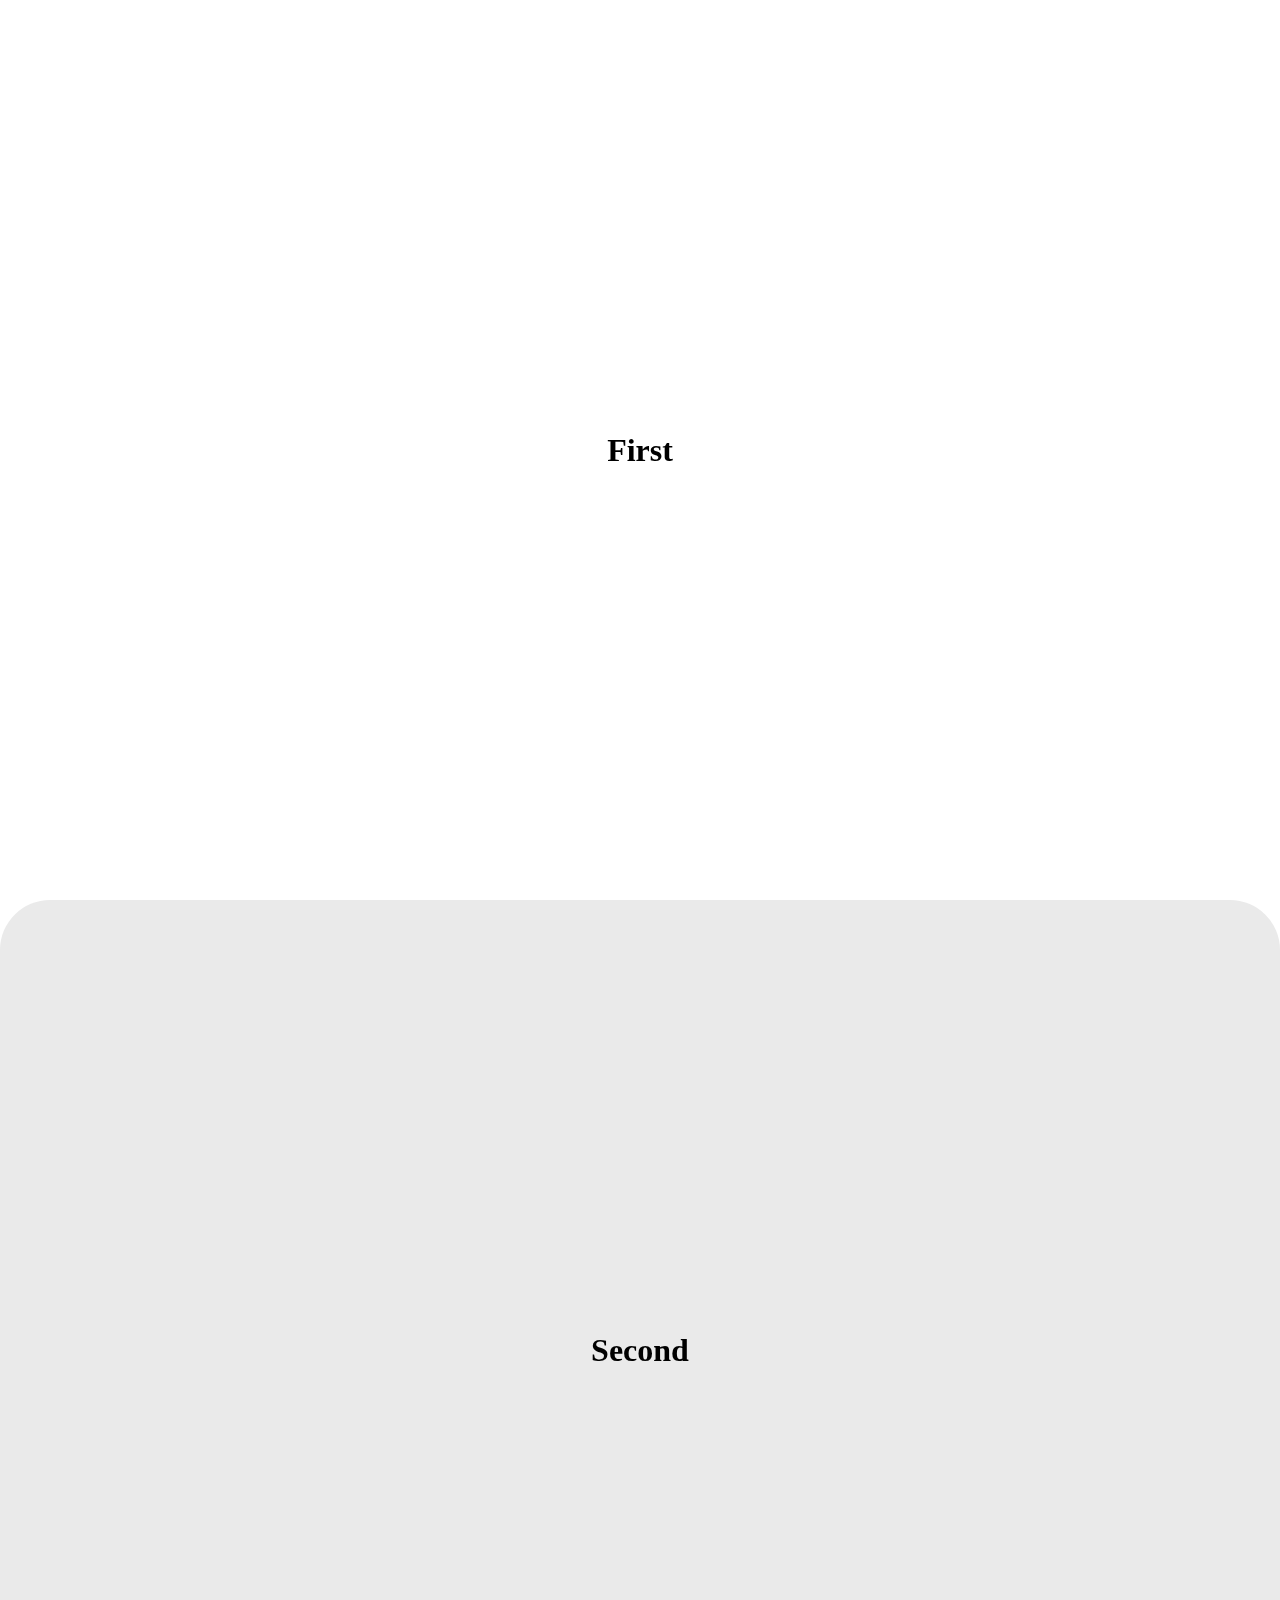
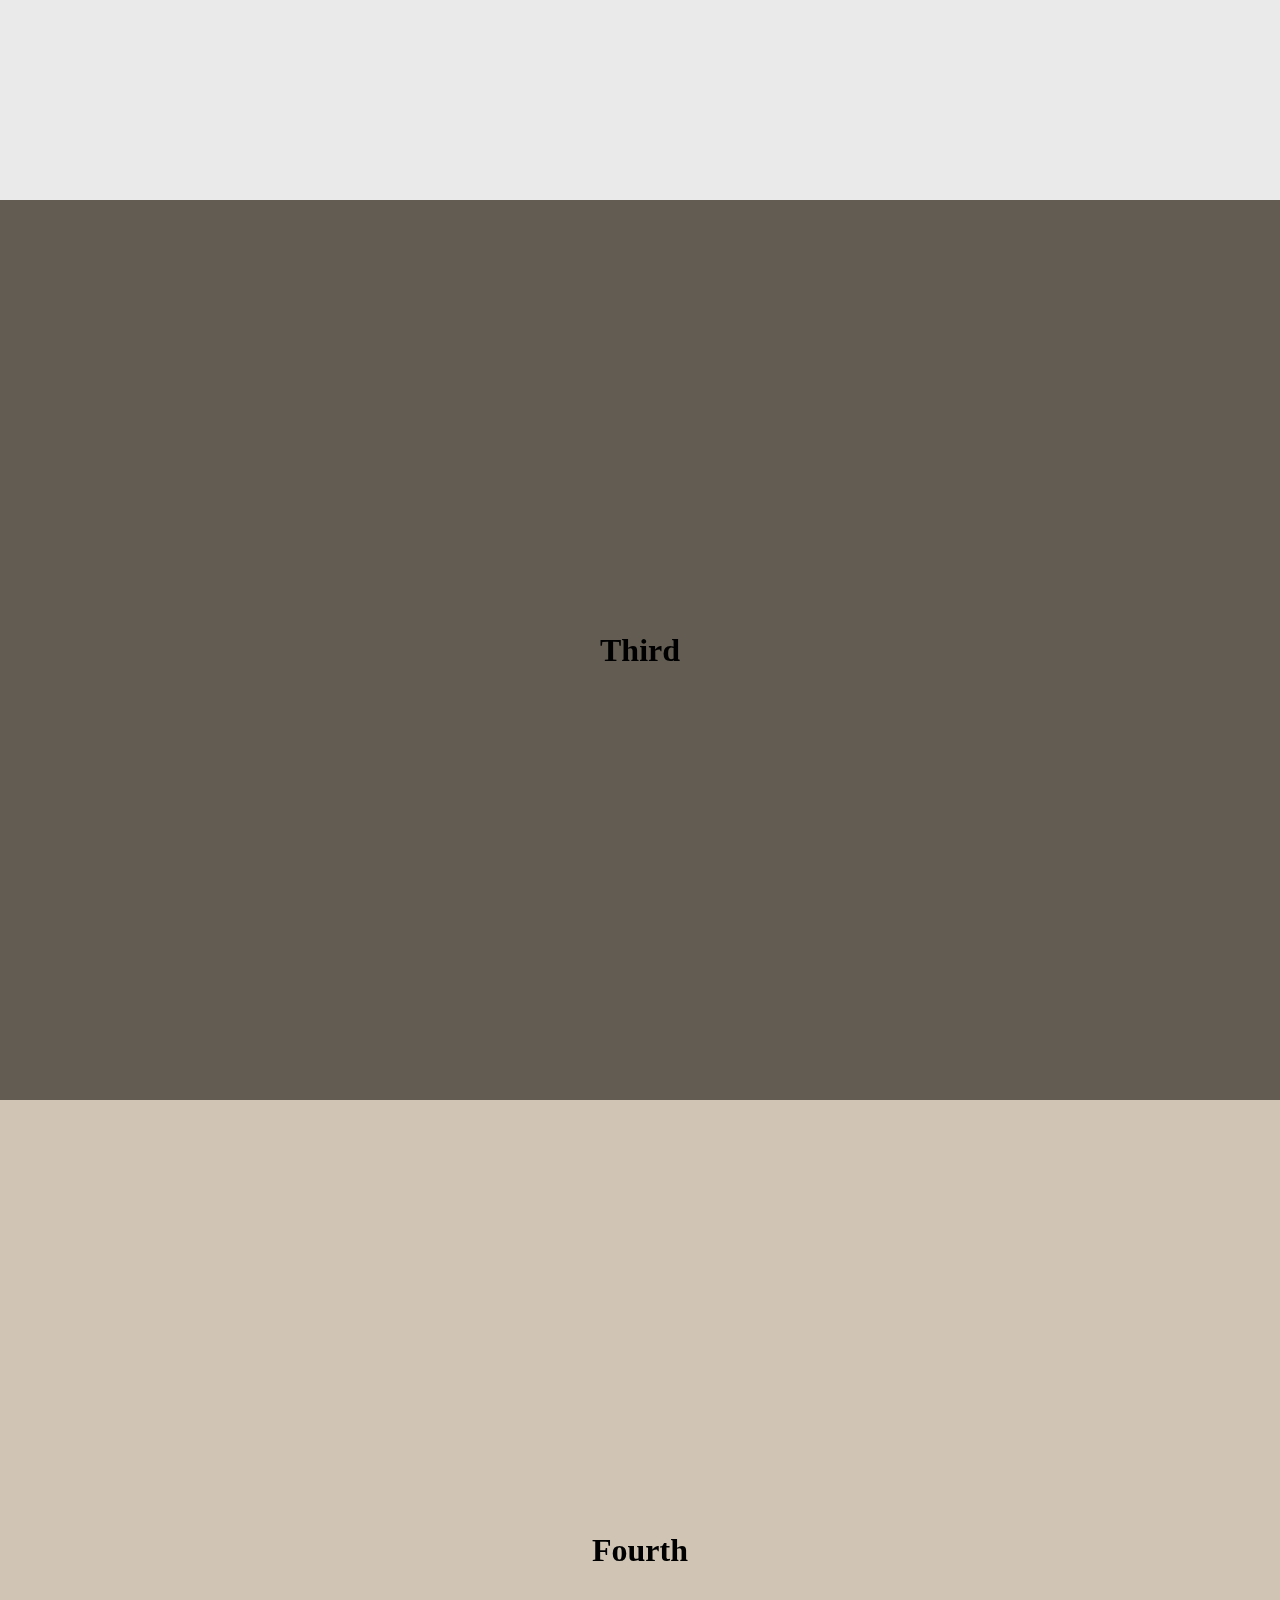
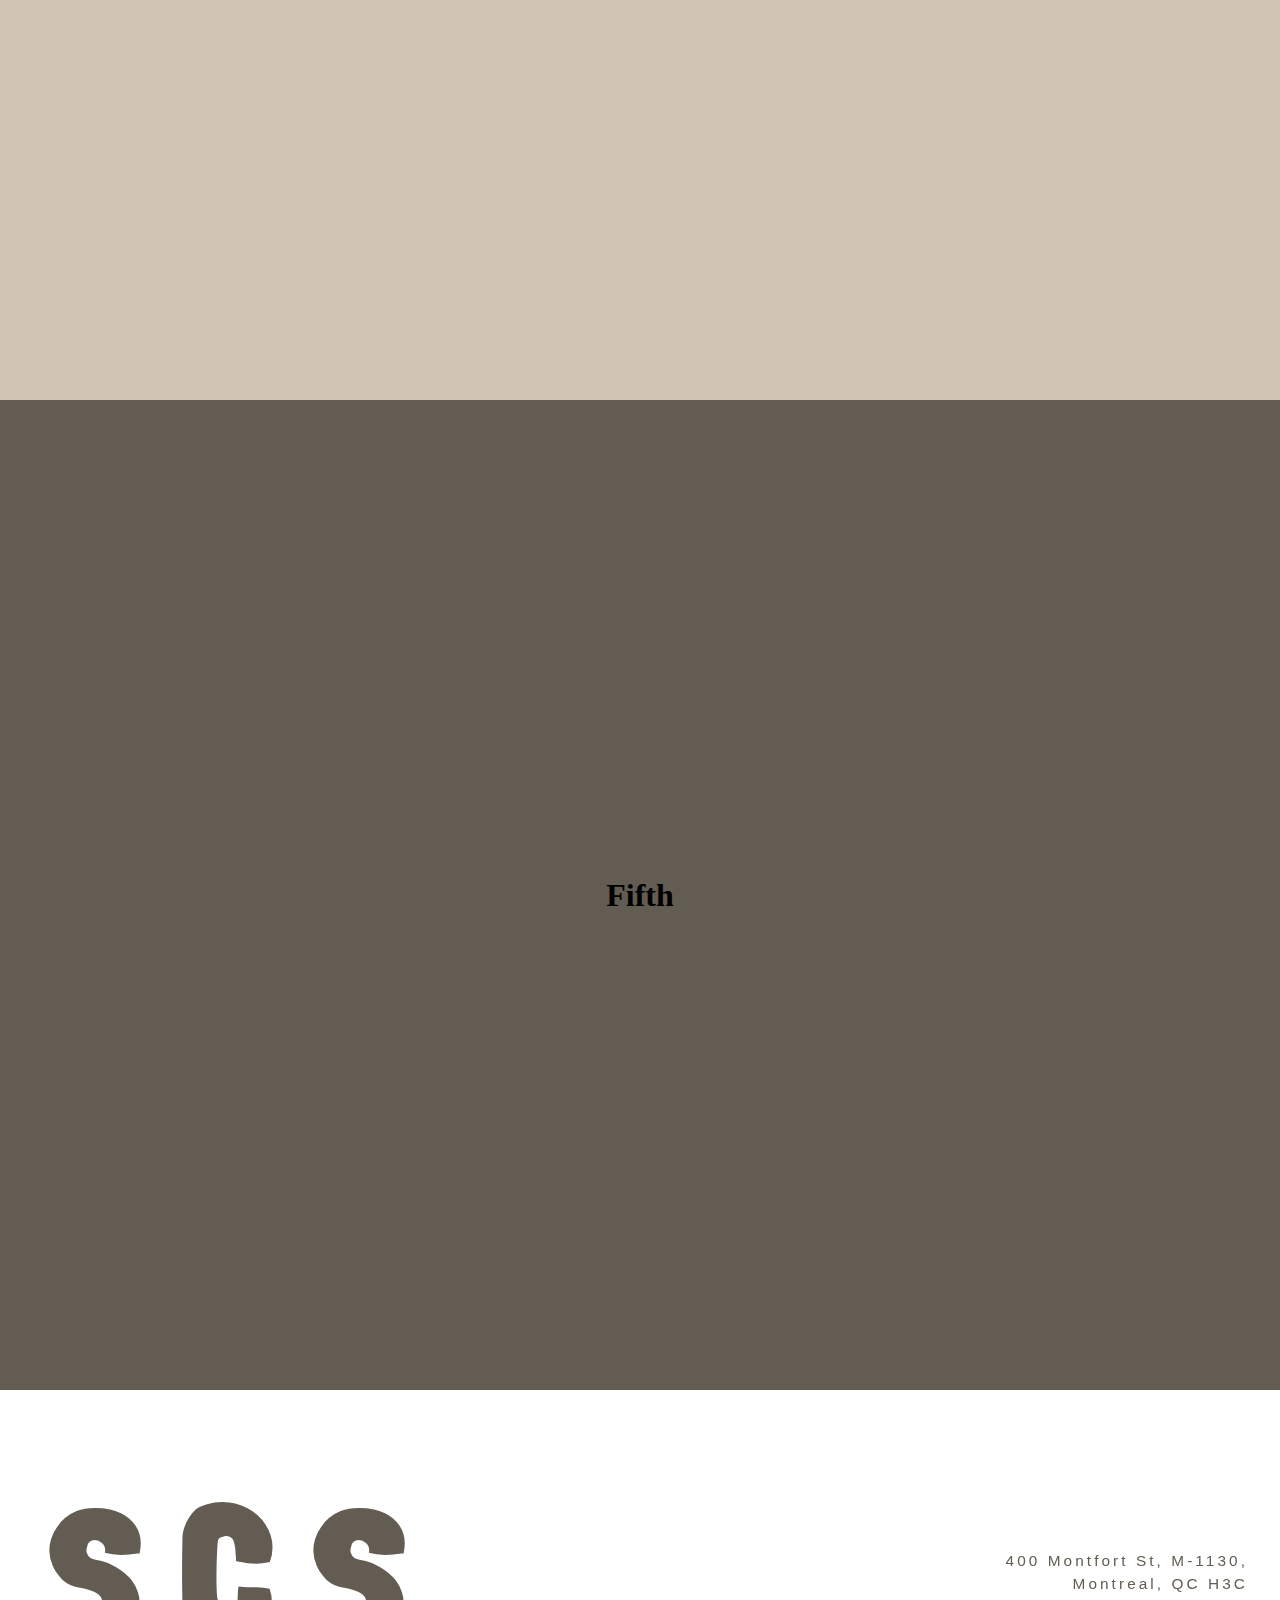
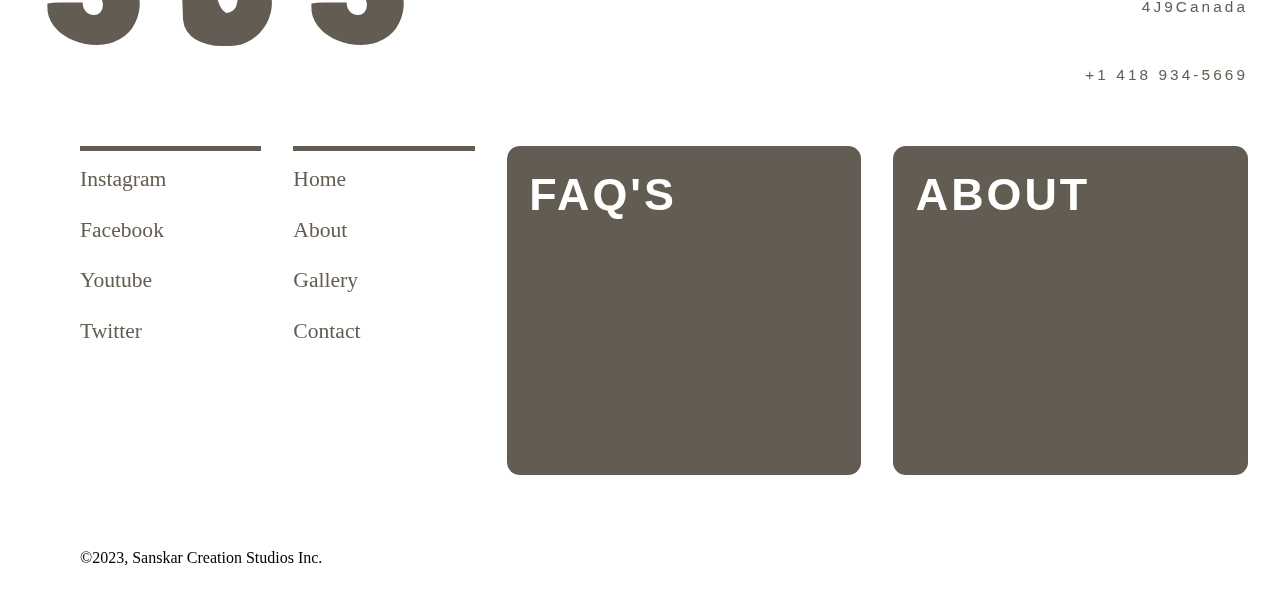
<file: index.html>
<!DOCTYPE html>
<html lang="en">

<head>
    <meta charset="UTF-8">
    <meta name="viewport" content="width=device-width, initial-scale=1.0">
    <link rel="stylesheet" href="style.css">
    <link rel="preconnect" href="https://fonts.googleapis.com">
    <link rel="preconnect" href="https://fonts.gstatic.com" crossorigin>
    <link
        href="https://fonts.googleapis.com/css2?family=Gruppo&family=Inter:wght@400;900&family=Libre+Baskerville&family=Londrina+Solid:wght@900&family=Poppins:wght@500&family=Roboto:ital,wght@0,100;0,300;0,400;0,900;1,100&family=Sacramento&family=Tulpen+One&display=swap"
        rel="stylesheet">
    <title>Document</title>
</head>

<body>
    <!-- code start -->
    <div id="main">
        <section id="first">
            <h1>First</h1>
        </section>
        <section id="second">
            <h1>Second</h1>
        </section>
        <section id="third">
            <h1>Third</h1>
        </section>
        <section id="fourth">
            <h1>Fourth</h1>
        </section>
        <section id="fifth">
            <h1>Fifth</h1>
        </section>

        <section id="footer">
            <div id="foot-top">
                <div id="foot-top-left">
                    <h1>SCS</h1>
                </div>

                <div id="foot-top-right">
                    <div id="foot-top-right-top">
                        <p>400 Montfort St, M-1130, <br> Montreal, QC H3C <br> 4J9Canada</p>
                    </div>
                    <div id="foot-top-right-btm">
                        <p>+1 418 934-5669</p>
                    </div>
                </div>
            </div>

            <div id="foot-btm">
                <div id="foot-btm-top">
                    <div id="foot-social " class="foot-links">
                        <ul>
                            <a href="">
                                <li>Instagram</li>
                            </a>
                            <a href="">
                                <li>Facebook</li>
                            </a>
                            <a href="">
                                <li>Youtube</li>
                            </a>
                            <a href="">
                                <li>Twitter</li>
                            </a>
                        </ul>
                    </div>

                    <div id="foot-pages " class="foot-links">
                        <ul>
                            <a href="">
                                <li>Home</li>
                            </a>
                            <a href="">
                                <li>About</li>
                            </a>
                            <a href="">
                                <li>Gallery</li>
                            </a>
                            <a href="">
                                <li>Contact</li>
                            </a>
                        </ul>
                    </div>

                    <div id="foot-faq " class=" foot-box">
                        <p>FAQ'S</p>
                    </div>
                    <div id="foot-about " class="foot-box">
                        <p>ABOUT</p>
                    </div>
                </div>

                <div id="foot-btm-btm">
                    <p>©2023, Sanskar Creation Studios Inc.</p>
                </div>
            </div>

        </section>
    </div>
</body>

</html>
</file>
<file: style.css>
@font-face {
  font-family: "LondrinaSolid";
  src: url(./LondrinaSolid-Black.ttf);
}
::-webkit-scrollbar {
  display: none;
}
* {
  margin: 0;
  padding: 0;
  box-sizing: border-box;
}

/* html,
body {
  height: 100vh;
  width: 100vw;
} */

section {
  height: 100vh;
  width: 100%;
  display: flex;
  justify-content: center;
  color: black;
  align-items: center;
}

#first {
  background: #ffffff61;
  z-index: -1;
  position: sticky;
  top: 0%;
}

#second {
  background-color: #eaeaea;
  z-index: -1;
  border-radius: 50px 50px 0px 0px;
  /* position: sticky;
  top: 10%; */
}

#third {
  background-color: #635c52;
  z-index: 2;
}
#fourth {
  background-color: #d0c5b4;
  z-index: 2;
}

#fifth {
  background-color: #635c52;
  height: 110vh;
  position: sticky;
  top: 0;
  z-index: -1;
}

#footer {
  height: 90vh;
  background-color: #ffffff;
  display: flex;
  flex-direction: column;
}

#foot-top {
  height: 40%;
  width: 100%;
  display: flex;
  padding: 3em 2em 0em 3em;
  /* background-color: orange; */
  position: relative;
}
#foot-top-left {
  width: 60%;
  display: flex;
  justify-content: center;
  align-items: center;
  position: relative;
  /* background-color: aliceblue; */
}
#foot-top-left h1 {
  width: 100%;

  display: flex;
  /* justify-content: flex-start;
  align-items: center; */
  position: absolute;
  /* top: 10%; */
  /* background-color: aqua; */
  font-family: "LondrinaSolid";
  font-size: 15vw;
  letter-spacing: 0.2em;
  font-weight: 900;
  color: #635c52;
}

#foot-top-right {
  height: 90%;
  width: 40%;
  display: flex;
  flex-direction: column;
  justify-content: flex-end;
  align-items: flex-end;
  /* background-color: aqua; */
  font-family: sans-serif;
  font-size: 1.2vw;
  letter-spacing: 0.2em;
  font-weight: 300;
  color: #635c52;
  gap: 5vh;
  line-height: 1.5em;
  text-align: right;
}

#foot-btm {
  height: 60%;
  width: 100%;
  display: flex;
  flex-direction: column;
  justify-content: flex-start;
  gap: 1em;
  /* background-color: rgb(50, 48, 45); */
  padding: 2em 2em 0em 5em;
}
#foot-btm-top {
  height: 98%;
  width: 100%;
  display: flex;
  justify-content: flex-start;
  gap: 2em;
  /* background-color: rgb(50, 48, 45); */
}

.foot-links {
  height: 70%;
  width: 20%;
  /* background: orange; */
  border-top: 5px solid #635c52;
}
.foot-links ul {
  display: flex;
  flex-direction: column;
  gap: 1.6em;
  margin-top: 1em;
}
.foot-links ul a {
  list-style: none;
  text-decoration: none;
  color: #635c52;
  font-size: 1.35em;
  font-weight: 400;
  width: 40%;
  z-index: 10;
}
.foot-box {
  height: 85%;
  width: 38%;
  background: #635c52;

  padding: 2.5vh;
  font-size: 3.5vw;
  letter-spacing: 3px;
  border-radius: 1vw;
  color: #ffffff;
  font-weight: 700;
  transition: all 0.5s ease;
  font-family: sans-serif;
  display: flex;
}

.foot-box:hover {
  cursor: pointer;
  width: 45%;
  height: 95%;
}

#foot-btm-btm {
  height: 13%;
}

.loading-screen {
  position: relative;
  padding-left: 0;
  padding-top: 0;
  padding-right: 0;
  background-color: #4bedc2;
  width: 0%;
  height: 100%;
}

.load-container {
  position: fixed;
  top: 0;
  left: 0;
  width: 100%;
  height: 100vh;
  overflow: hidden;
  z-index: 11;
  pointer-events: none;
  /* background-color: black; */
}
</file>
